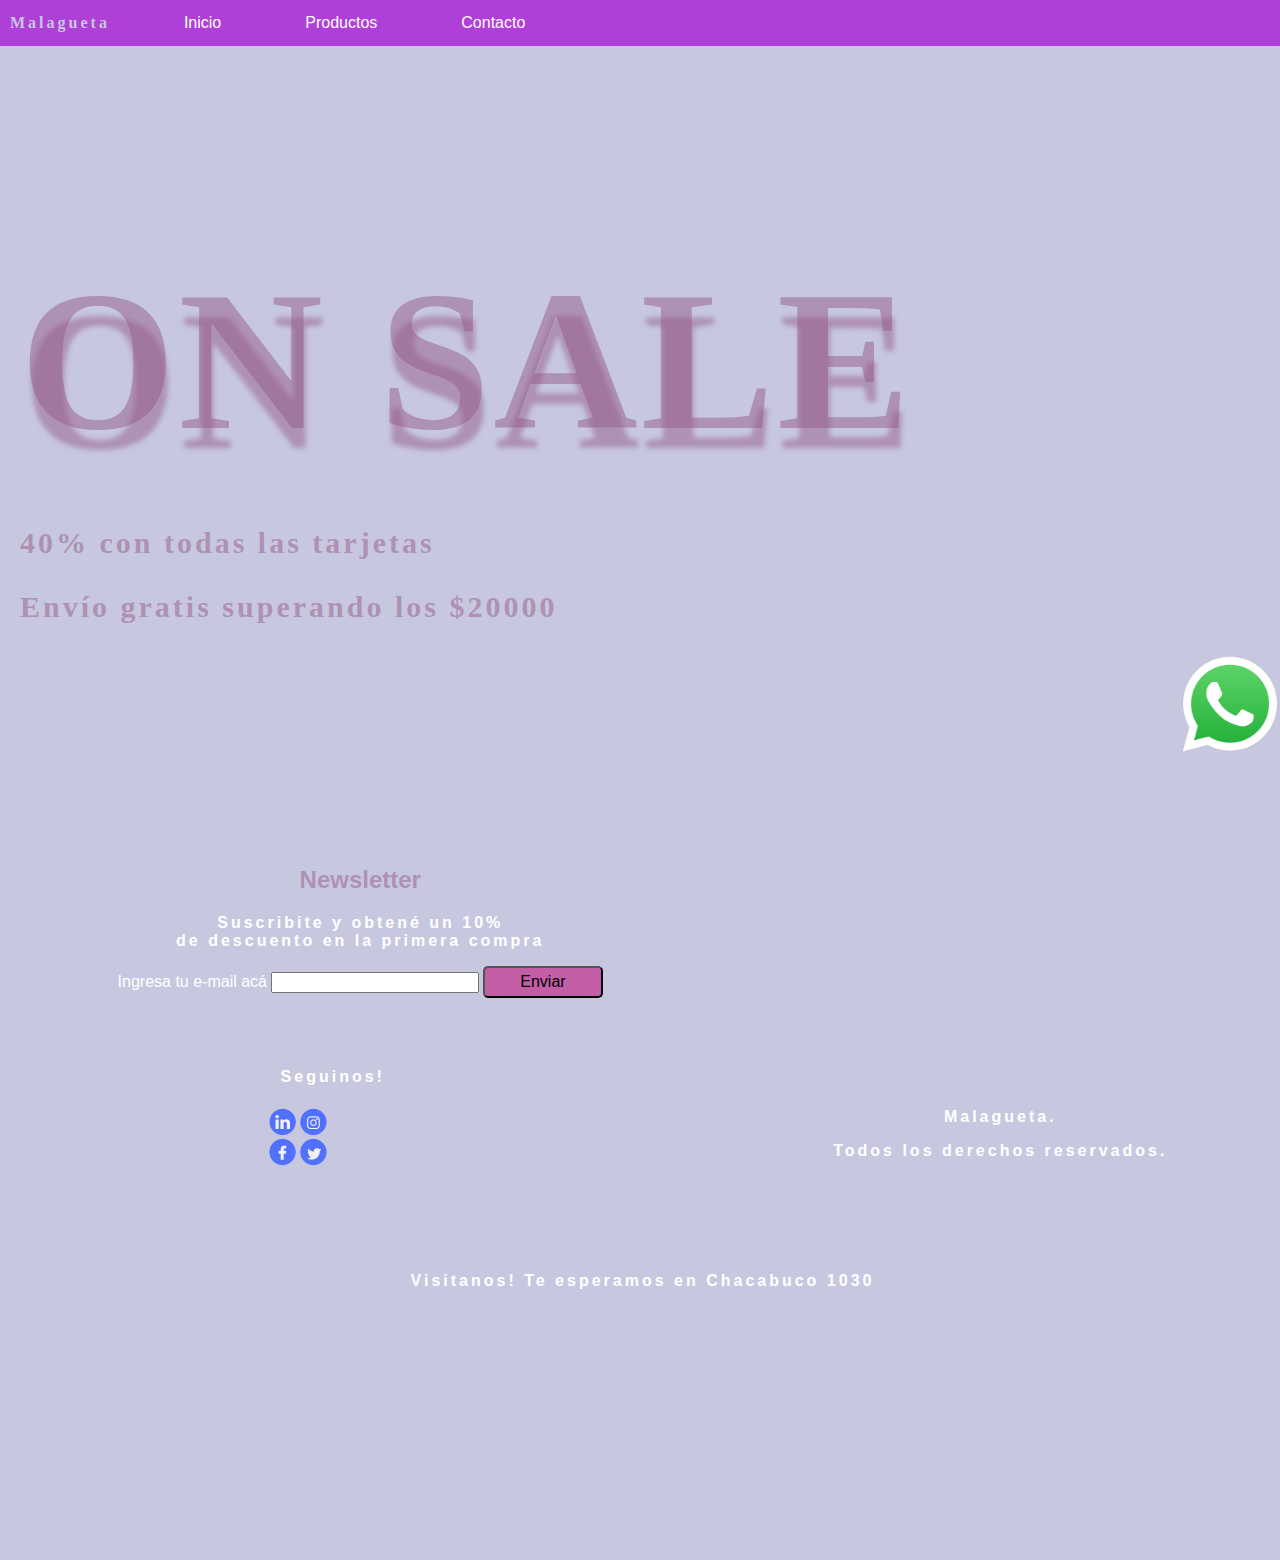
<file: index.html>
<!DOCTYPE html>
<html>
    <head>
        <title>Malagueta</title>
        <link rel="stylesheet" href="main_paginaLau.css" type="text/css" />
    </head>
    <body>
        <ul>
            <li class="icono">Malagueta</li>
            <li><a href="index.html">Inicio</a></li>
            <li><div class="dropdown">
                    <button class="dropdown_btn">Productos</button>
                    <div class="dropdown_content">
                        <a href="./vestidos.html">Vestidos</a>
                        <a href="./blusas.html">Blusas y remeras</a>
                        <a href="./pantalones.html">Pantalones y shorts</a>
                    </div>
                </div>    
            </li>
            <li><a href="./contacto.html">Contacto</a></li>
        </ul>
        <div class="fondo">
            <div class="onsaleanimado"><p id="onsale">ON SALE</p></div>
            <p>40% con todas las tarjetas</p>
            <p>Envío gratis superando los $20000</p>
            <a href="https://api.whatsapp.com/send?phone=5493513031834" target="_blank">
                <img id="whatsapp" src="./img/whatsapp.png">
            </a>
        </div>
        <footer>
            <div>
                <form id="formDesc">
                    <h2>Newsletter</h2>
                    <p>Suscribite y obtené un 10% <br>de descuento en la primera compra</p>
                    <label for="correo">Ingresa tu e-mail acá</label>
                    <input type="email" id="inputMail">
                    <input type="submit" value="Enviar" id="botonEnviar">
                    <p id="mjeSuscripcion"></p>
                    <p class="seguinos">Seguinos!</p>
                    <img id="redes" src="./img/redes.png" >
                </form>
            </div>
            <div>
                <p>
                    Malagueta.
                </p>
                <p>
                    Todos los derechos reservados.
                </p>
            </div>
            <div>
                <p>Visitanos! Te esperamos en Chacabuco 1030</p>
                <iframe src="https://www.google.com/maps/embed?pb=!1m18!1m12!1m3!1d3404.4452882611586!2d-64.18799742378746!3d-31.429405996881936!2m3!1f0!2f0!3f0!3m2!1i1024!2i768!4f13.1!3m3!1m2!1s0x9432a28dc447a5c5%3A0x475a6dd4062833eb!2sChacabuco%201030%2C%20X5000IIK%20C%C3%B3rdoba!5e0!3m2!1ses-419!2sar!4v1690224318244!5m2!1ses-419!2sar" width="300" height="250" style="border:0;" allowfullscreen="" loading="lazy" referrerpolicy="no-referrer-when-downgrade"></iframe>
        </footer>
        <script src="carritoMalagueta.js"></script>

    </body>
</html>
</file>
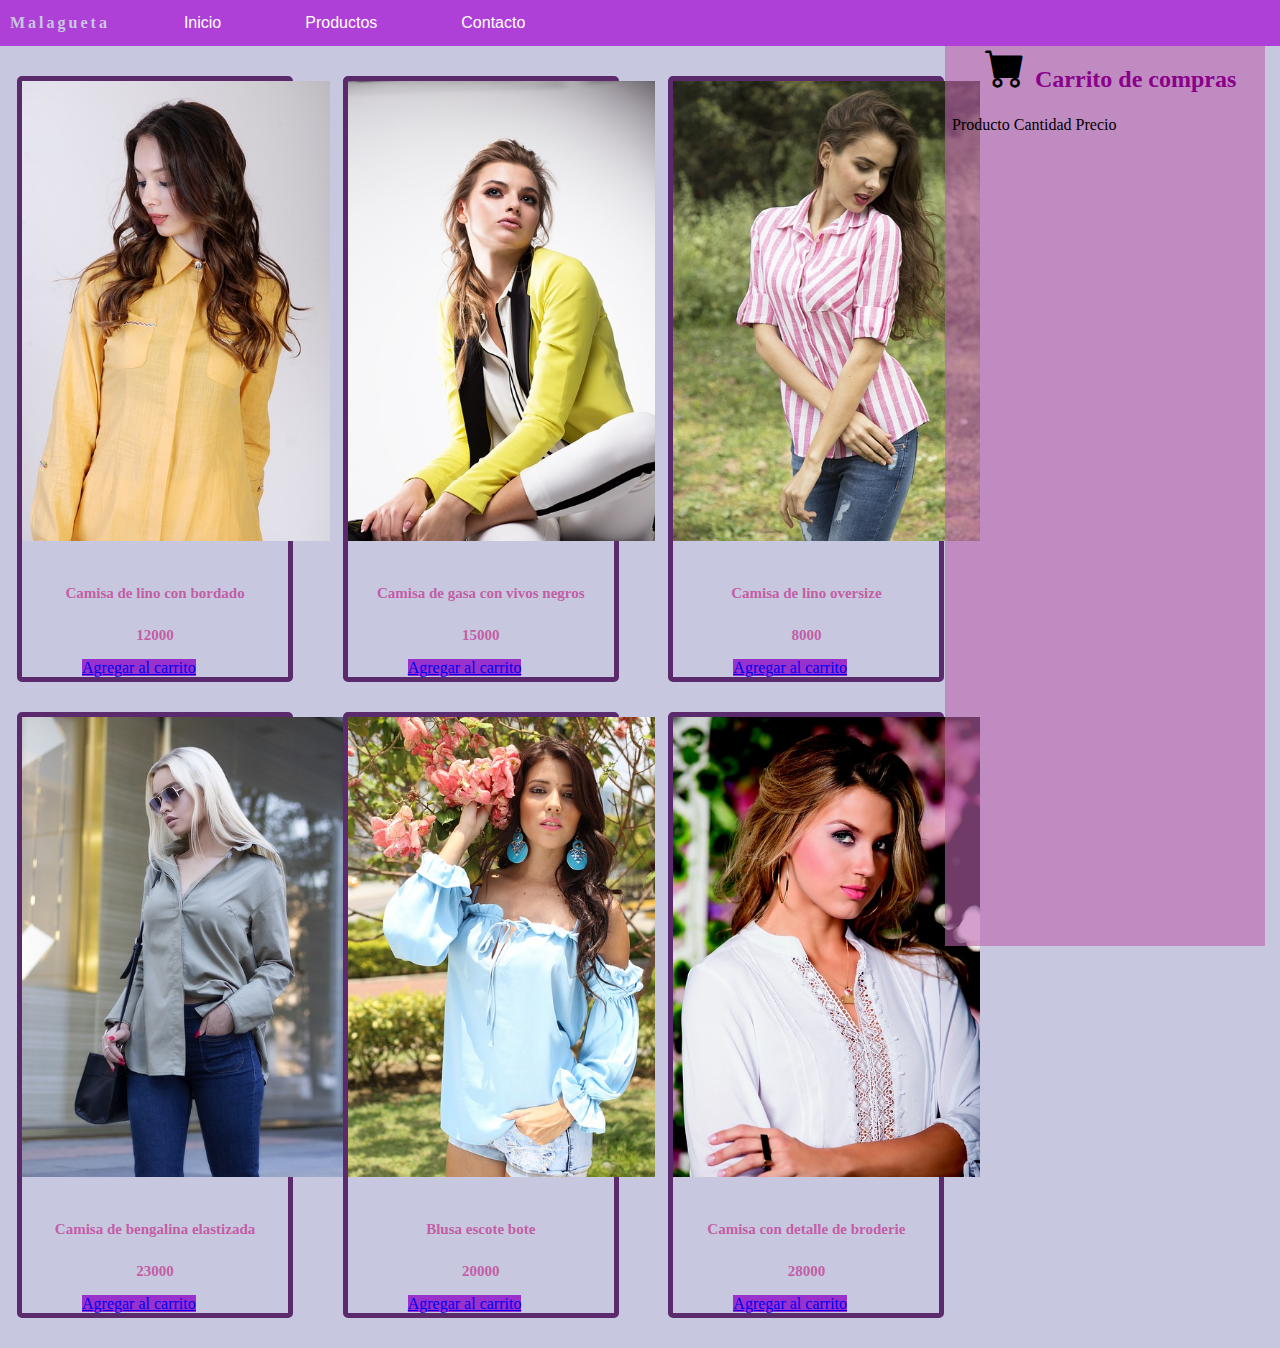
<file: blusas.html>
<!DOCTYPE html>
<html>
   <head>
      <title>css</title>
      <link href="https://cdn.jsdelivr.net/npm/bootstrap@5.1.3/dist/css/bootstrap.min.css" rel="stylesheet" integrity="sha384-1BmE4kWBq78iYhFldvKuhfTAU6auU8tT94WrHftjDbrCEXSU1oBoqyl2QvZ6jIW3" crossorigin="anonymous">
      <link rel="stylesheet" href="main_blusas.css" type="text/css" />
   </head>
   <body>
      <header>
            <div class="header">
               <ul>
                  <li class="icono">Malagueta</li>
                  <li><a href="index.html">Inicio</a></li>
                  <li><div class="dropdown">
                           <button class="dropdown_btn">Productos</button>
                           <div class="dropdown_content">
                              <a href="./vestidos.html">Vestidos</a>
                              <a href="./blusas.html">Blusas y remeras</a>
                              <a href="./pantalones.html">Pantalones y shorts</a>
                           </div>
                     </div>    
                  </li>
                  <li><a href="./contacto.html">Contacto</a></li>
               </ul>
            </div> 
      </header>
      
      <div class="flex">
         <div class="listaProductos">
            <div class="card">
               <img src="./img/camisa1.jpg" alt="camisaAmarilla">
               <h5>Camisa de lino con bordado</h5>
               <p>12000</p>
               <a href="#" class="btn btn-primary botonCompra">Agregar al carrito</a>
               
            </div>
            <div class="card">
               <img src="./img/camisa2.jpg" alt="camisaBlanca">
               <h5>Camisa de gasa con vivos negros</h5>
               <p>15000</p>
               <a href="#" class="btn btn-primary botonCompra">Agregar al carrito</a>
            </div>
            <div class="card">
               <img src="./img/camisa3.jpg" alt="camisaRayada">
               <h5>Camisa de lino oversize</h5>
               <p>8000</p>
               <a href="#" class="btn btn-primary botonCompra">Agregar al carrito</a>
            </div>
            <div class="card">
               <img src="./img/camisa4.jpg" alt="camisaVerde">
               <h5>Camisa de bengalina elastizada</h5>
               <p>23000</p>
               <a href="#" class="btn btn-primary botonCompra">Agregar al carrito</a>
            </div>
            <div class="card">
               <img src="./img/camisa5.jpg"alt="camisaCeleste" >
               <h5>Blusa escote bote</h5>
               <p>20000</p>
               <a href="#" class="btn btn-primary botonCompra">Agregar al carrito</a>
            </div>
            <div class="card">
               <img src="./img/camisa6.jpg" alt="camisaBlanca">
               <h5>Camisa con detalle de broderie</h5>
               <p>28000</p>
               <a href="#" class="btn btn-primary botonCompra">Agregar al carrito</a>
            </div>
         </div>
         <div id="carrito">
               <div class="flexCarrito">
                  <i class="bi bi-cart-fill" id="mostrar_carrito"></i>
                  <h2>Carrito de compras</h2>
               </div>
               <table class="table table-dark">
               <thead>
                  <tr>
                     <td></td>       
                     <td>Producto</td>
                     <td>Cantidad</td>
                     <td>Precio</td>
                     <td></td>             
                  </tr>
               </thead>
               <tbody id="tbody">
               </tbody>
               </table>
         </div>
      </div> 
      <script src="carritoMalagueta.js"></script>

      <script src="https://cdn.jsdelivr.net/npm/bootstrap@5.1.3/dist/js/bootstrap.bundle.min.js" integrity="sha384-ka7Sk0Gln4gmtz2MlQnikT1wXgYsOg+OMhuP+IlRH9sENBO0LRn5q+8nbTov4+1p" crossorigin="anonymous"></script>
   </body>
</html>
</file>
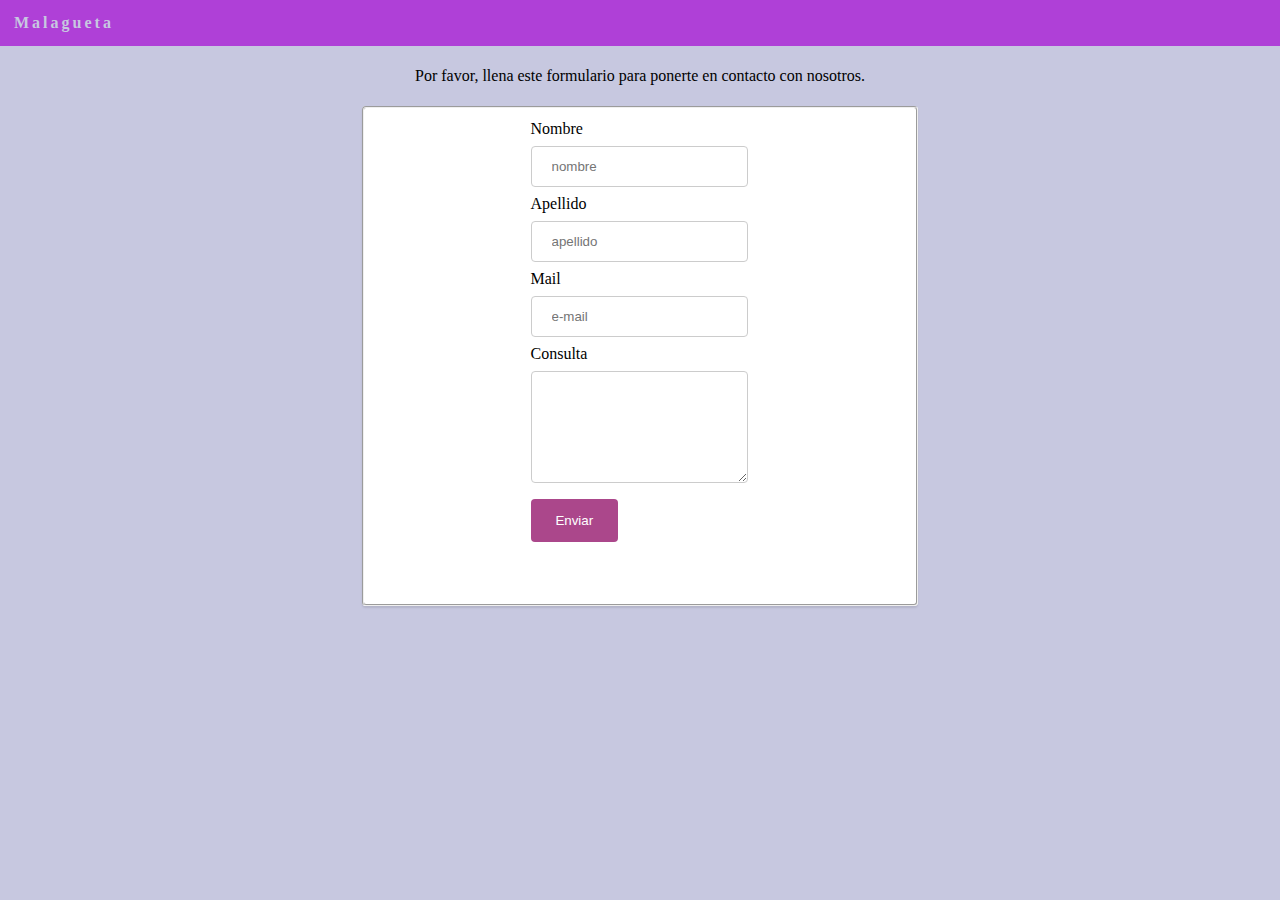
<file: contacto.html>
<!DOCTYPE html>
<html>
    <head>
        <title>Contacto Malagueta</title>
        <link rel="stylesheet" href="main_contacto.css" type="text/css" />
    </head>
    <body>
    <div>Malagueta</div>
    <p>Por favor, llena este formulario para ponerte en contacto con nosotros.</p>
    <fieldset>
        <form id="formContacto">
            <label>Nombre</label>
            <input type="text" id="nombre" name="nombre" placeholder="nombre">
            <label>Apellido</label>
            <input type="text" id="apellido" name="apellido" placeholder="apellido">
            <label>Mail</label>
            <input type="email" id="email" name="email" placeholder="e-mail" >
            <label>Consulta</label>
            <textarea id="textarea"></textarea>
            <input type="submit" value="Enviar" id="btnEnviar">
            <p id="gracias"></p>
        </form>
    </fieldset>
    <script src="carritoMalagueta.js"></script>

    </body>
</html>
</file>
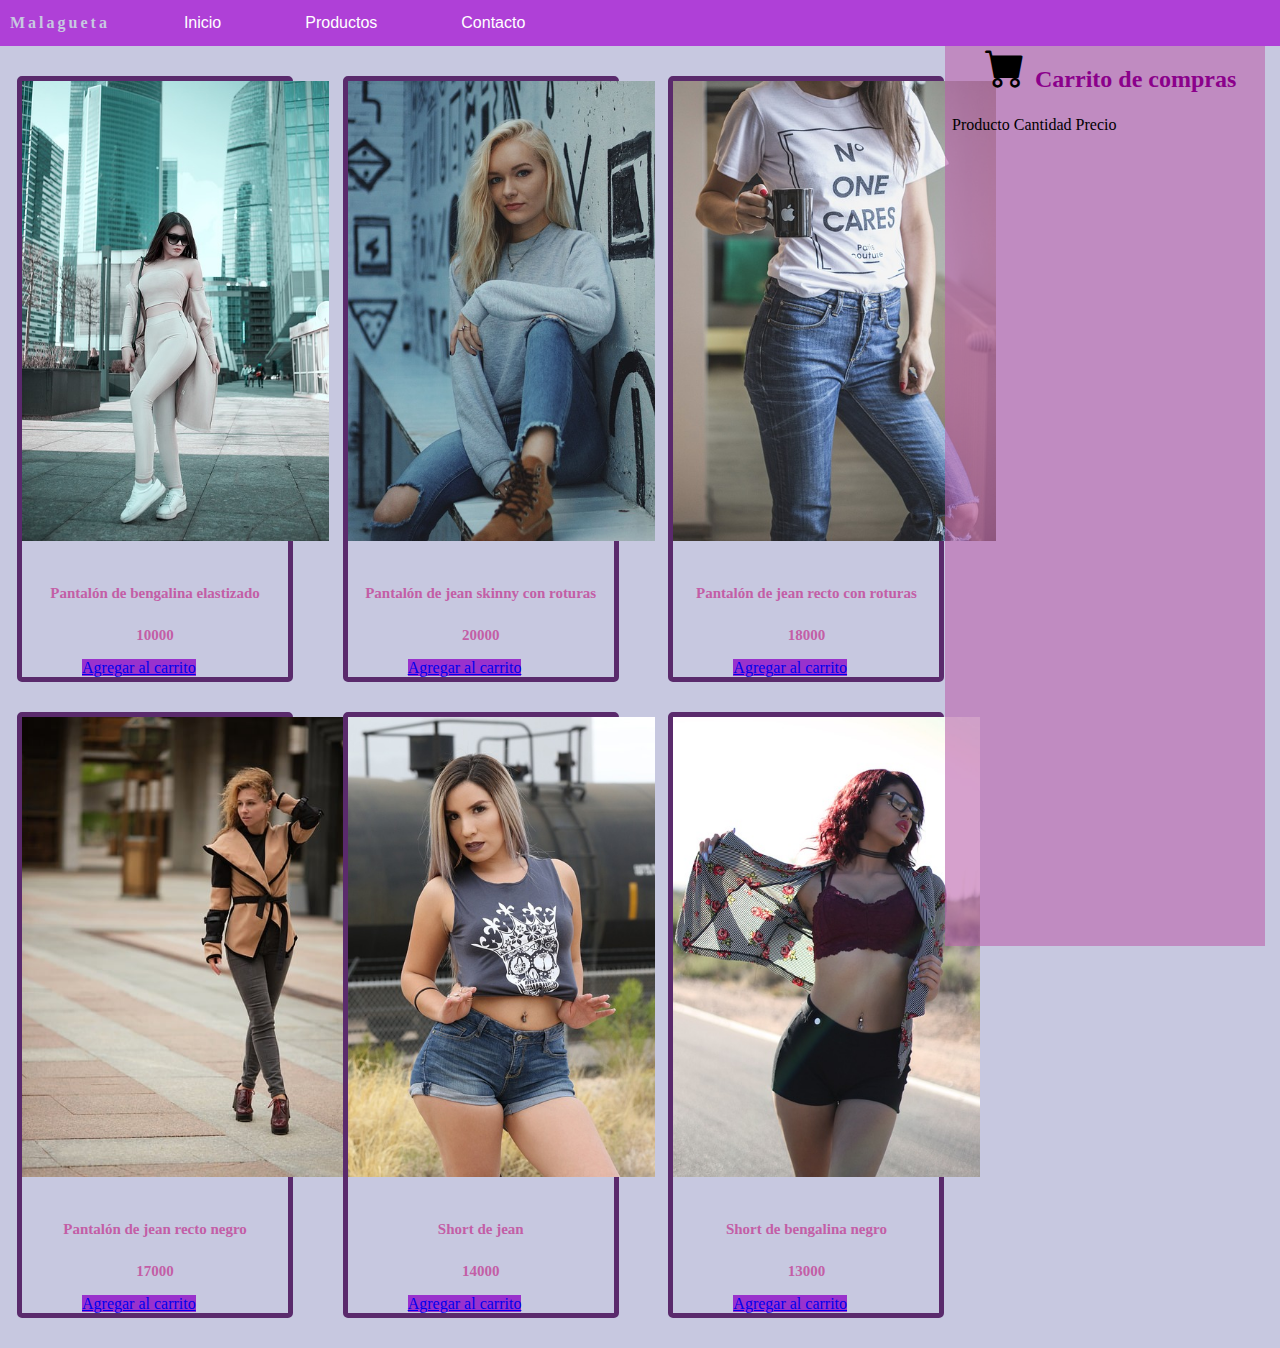
<file: pantalones.html>
<!DOCTYPE html>
<html>
    <head>
        <title>css</title>
        <link href="https://cdn.jsdelivr.net/npm/bootstrap@5.1.3/dist/css/bootstrap.min.css" rel="stylesheet" integrity="sha384-1BmE4kWBq78iYhFldvKuhfTAU6auU8tT94WrHftjDbrCEXSU1oBoqyl2QvZ6jIW3" crossorigin="anonymous">
        <link rel="stylesheet" href="main_pantalones.css" type="text/css" />
    </head>
    <body>
        <header>
            <div class="header">
                <ul>
                    <li class="icono">Malagueta</li>
                    <li><a href="index.html">Inicio</a></li>
                    <li><div class="dropdown">
                            <button class="dropdown_btn">Productos</button>
                            <div class="dropdown_content">
                                <a href="./vestidos.html">Vestidos</a>
                                <a href="./blusas.html">Blusas y remeras</a>
                                <a href="./pantalones.html">Pantalones y shorts</a>
                            </div>
                        </div>    
                    </li>
                    <li><a href="./contacto.html">Contacto</a></li>
                </ul>
            </div> 
        </header>
        <div class="flex">
            <div class="listaProductos">
                <div class="card">
                    <img src="./img/pantalon1.jpg"alt="calzaBeige">
                    <h5>Pantalón de bengalina elastizado</h5>
                    <p>10000</p>
                    <a href="#" class="btn btn-primary botonCompra">Agregar al carrito</a>
                </div>
                <div class="card">
                    <img src="./img/pantalon2.jpg"alt="jeanRoto">
                    <h5>Pantalón de jean skinny con roturas</h5>
                    <p>20000</p>
                    <a href="#" class="btn btn-primary botonCompra">Agregar al carrito</a>
                </div>
                <div class="card">
                    <img src="./img/pantalon3.jpg"alt="jeanMom">
                    <h5>Pantalón de jean recto con roturas</h5>
                    <p>18000</p>
                    <a href="#" class="btn btn-primary botonCompra">Agregar al carrito</a>
                </div>
                <div class="card">
                    <img src="./img/pantalon4.jpg"alt="jeanNegro">
                    <h5>Pantalón de jean recto negro</h5>
                    <p>17000</p>
                    <a href="#" class="btn btn-primary botonCompra">Agregar al carrito</a>  
                </div>
                <div class="card">
                    <img src="./img/pantalon5.jpg"alt="shortJean">
                    <h5>Short de jean</h5>
                    <p>14000</p>
                    <a href="#" class="btn btn-primary botonCompra">Agregar al carrito</a>  
                </div>
                <div class="card">
                    <img src="./img/pantalon6.jpg"alt="shortNegro">
                    <h5>Short de bengalina negro</h5>
                    <p>13000</p>
                    <a href="#" class="btn btn-primary botonCompra">Agregar al carrito</a>  
                </div>
            </div>
            <div id="carrito">
                <div class="flexCarrito">
                    <i class="bi bi-cart-fill" id="mostrar_carrito"></i>
                    <h2>Carrito de compras</h2>
                </div>
                <table class="table table-dark">
                <thead>
                    <tr>
                        <td></td>       
                        <td>Producto</td>
                        <td>Cantidad</td>
                        <td>Precio</td>
                        <td></td>             
                    </tr>
                </thead>
                <tbody id="tbody">
                </tbody>
                </table>
            </div>
        </div>
        <script src="carritoMalagueta.js"></script>

        <script src="https://cdn.jsdelivr.net/npm/bootstrap@5.1.3/dist/js/bootstrap.bundle.min.js" integrity="sha384-ka7Sk0Gln4gmtz2MlQnikT1wXgYsOg+OMhuP+IlRH9sENBO0LRn5q+8nbTov4+1p" crossorigin="anonymous"></script>
    </body>
</html>
</file>
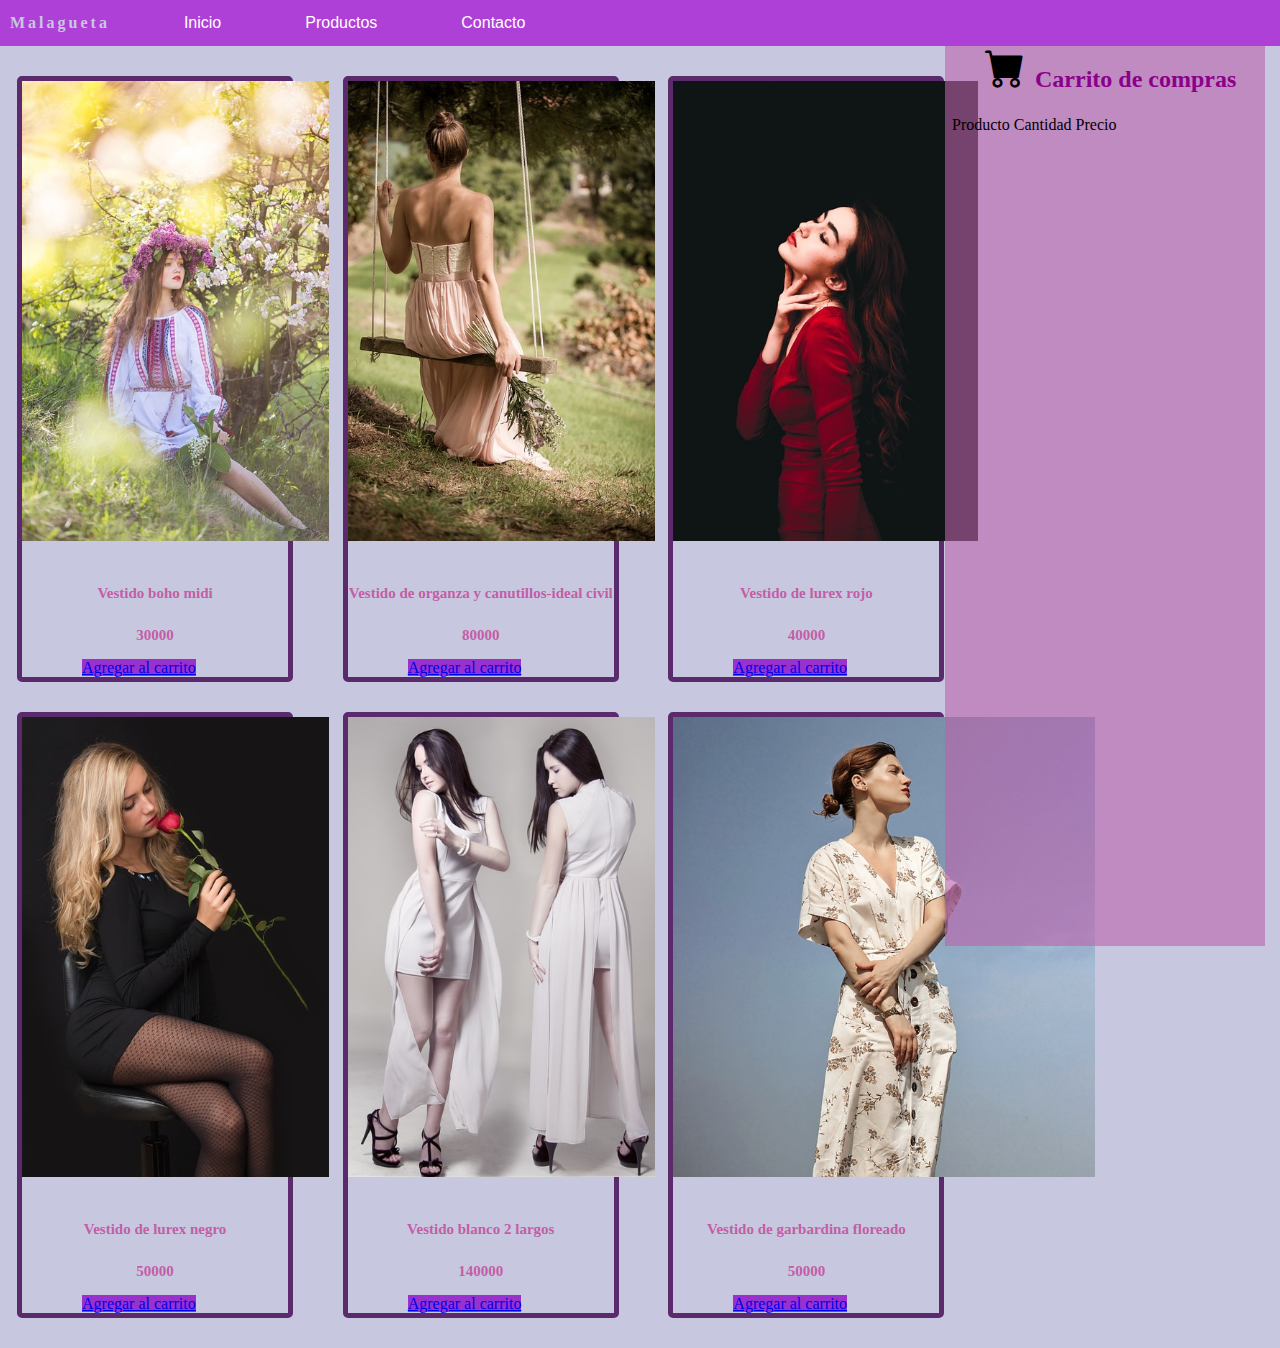
<file: vestidos.html>
<!DOCTYPE html>
<html>
  <head>
    <title>Vestidos Malagueta</title>
    <link href="https://cdn.jsdelivr.net/npm/bootstrap@5.1.3/dist/css/bootstrap.min.css" rel="stylesheet" integrity="sha384-1BmE4kWBq78iYhFldvKuhfTAU6auU8tT94WrHftjDbrCEXSU1oBoqyl2QvZ6jIW3" crossorigin="anonymous">
    <link rel="stylesheet" href="main_vestidos.css" type="text/css" />
  </head>
  <body>
    <header>
      <div class="header">
        <ul>
          <li class="icono">Malagueta</li>
          <li><a href="index.html">Inicio</a></li>
          <li><div class="dropdown">
                  <button class="dropdown_btn">Productos</button>
                  <div class="dropdown_content">
                      <a href="./vestidos.html">Vestidos</a>
                      <a href="./blusas.html">Blusas y remeras</a>
                      <a href="./pantalones.html">Pantalones y shorts</a>
                  </div>
              </div>    
          </li>
          <li><a href="./contacto.html">Contacto</a></li>
        </ul>
      </div> 
    </header>
    <div class="flex">
      <div class="listaProductos">
        <div class="card">
          <img src="./img/vestido1.jpg"alt="vestidoBoho">
          <h5>Vestido boho midi</h5>
          <p>30000</p>
          <a href="#" class="btn btn-primary botonCompra">Agregar al carrito</a>
        </div>
        <div class="card">
          <img src="./img/vestido2.jpg" alt="vestidoCivil">
          <h5>Vestido de organza y canutillos-ideal civil</h5>
          <p>80000</p>
          <a href="#" class="btn btn-primary botonCompra">Agregar al carrito</a>
        </div>
        <div class="card">
          <img src="./img/vestido3.jpg" alt="vestidoRojo">
          <h5>Vestido de lurex rojo</h5>
          <p>40000</p>
          <a href="#" class="btn btn-primary botonCompra">Agregar al carrito</a>
        </div>
        <div class="card">
          <img src="./img/vestido4.jpg"alt="vestidoNegro">
          <h5>Vestido de lurex negro</h5>
          <p>50000</p>
          <a href="#" class="btn btn-primary botonCompra">Agregar al carrito</a>
        </div>
        <div class="card">
          <img src="./img/vestido5.jpg" alt="vestidoBlanco">
          <h5>Vestido blanco 2 largos</h5>
          <p>140000</p>
          <a href="#" class="btn btn-primary botonCompra">Agregar al carrito</a>
        </div>
        <div class="card">
          <img src="./img/vestido6.jpg" alt="vestidoFloreado">
          <h5>Vestido de garbardina floreado</h5>
          <p>50000</p>
          <a href="#" class="btn btn-primary botonCompra">Agregar al carrito</a>
        </div>
      </div>
      <div id="carrito">
        <div class="flexCarrito">
          <i class="bi bi-cart-fill" id="mostrar_carrito"></i>
          <h2>Carrito de compras</h2>
        </div>
        <table class="table table-dark">
        <thead>
          <tr>
            <td></td>       
            <td>Producto</td>
            <td>Cantidad</td>
            <td>Precio</td>
            <td></td>             
          </tr>
        </thead>
        <tbody id="tbody">
        </tbody>
        </table>
      </div>
    </div>
    <script src="carritoMalagueta.js"></script>

    <script src="https://cdn.jsdelivr.net/npm/bootstrap@5.1.3/dist/js/bootstrap.bundle.min.js" integrity="sha384-ka7Sk0Gln4gmtz2MlQnikT1wXgYsOg+OMhuP+IlRH9sENBO0LRn5q+8nbTov4+1p" crossorigin="anonymous"></script>
  </body>
</html>
</file>
<file: main_paginaLau.css>
body{
    background-color: rgb(199, 200, 224);
    margin: 0;
}

ul{
    list-style-type: none;
    margin: 0;
    padding: 0;
    position: relative;
    top:0;
    left:0;
    width: 100%;
    background-color: rgb(175, 64, 215);
}

li{
    display: inline;
}
    
li a {
    color: white;
    text-align: center;
    padding: 14px 40px;
    font-size: 16px;
    font-family: 'Lucida Sans', 'Lucida Sans Regular', 'Lucida Grande', 'Lucida Sans Unicode', Geneva, Verdana, sans-serif;
    text-decoration: none;
}

li a:hover{
    background-color: rgba(0,0,0,0.3);
}

.icono{
    text-align: left;
    color:rgb(199, 200, 224);
    padding-left: 10px;
    padding-right: 30px;
    letter-spacing: 3px;
    font-weight: bold;
}
.dropdown_btn{
    background-color: rgb(175, 64, 215);
    color: white;
    text-align: center;
    padding: 14px 40px;
    font-size: 16px;
    font-family: 'Lucida Sans', 'Lucida Sans Regular', 'Lucida Grande', 'Lucida Sans Unicode', Geneva, Verdana, sans-serif;
    border: none;
    cursor: pointer;
}

.dropdown_btn:hover{
    background-color: rgba(0,0,0,0.3);
}


.dropdown{
    position: relative;
    display: inline-block;
    margin-left: 0;
    margin-right: 0;
}

.dropdown_content{
    display: none;
    position: absolute;
    background-color: #c35ea6;
    min-width: 160px;
    box-shadow: 0px 4px 8px rgba(0,0,0,0.2);
}

.dropdown_content a{
    color: white;
    padding: 12px 16px;
    text-decoration: none;
    display: block;
}

.dropdown_content a:hover{
    background-color: rgba(0,0,0,0.3);
}

.dropdown:hover .dropdown_content{
    display: block;
}

p{
    color:rgb(198, 198, 199);
    font-size: 30px;
    letter-spacing: 3px;
    font-weight: bold;
}

#onsale{
    font-size: 200px;
    text-shadow: 2px 20px 5px;
    animation-duration: 3s;
    animation-name: slidein;
    animation-iteration-count: infinite;
}

@keyframes slidein {
    from {
        margin-left: 100%;
        width: 300%
    }

    to {
        margin-left: 0%;
        width: 100%;
    }
}

.onsaleanimado{
    overflow: hidden;
    height: 450px;
}

.fondo{
    margin-top: 0;
    height: 800px;
    background: rgb(199, 200, 224) url('https://cdn.pixabay.com/photo/2017/11/21/21/58/girl-2969351_1280.jpg') no-repeat top scroll;
    background-size: cover;
}

.fondo p {
    color: rgba(149, 91, 135, .5);
    margin-left: 20px;
}

#whatsapp {
    position: sticky;
    left: 1250px;
    top: 600px;
    width: 100px;
}

footer input {
    width: 200px;
}

footer h2 {
    margin-left: 5px;
    text-align: center;
    color: rgba(149, 91, 135, .5);
    font-family: 'Lucida Sans', 'Lucida Sans Regular', 'Lucida Grande', 'Lucida Sans Unicode', Geneva, Verdana, sans-serif;
}

footer form p, footer form label, footer div p {
    margin-left: 5px;
    font-size: 16px;
    text-align: center;
    color:white;
    font-family: 'Lucida Sans', 'Lucida Sans Regular', 'Lucida Grande', 'Lucida Sans Unicode', Geneva, Verdana, sans-serif;
}

footer{
    display: flex;
    flex-flow: row wrap;
    justify-content: space-around;
    align-items:end;
    height: 400px;
}
.seguinos{
    margin-top: 70px;
    margin-left: -50px;
}
#mjeSuscripcion{
    margin-left: 5px;
    font-size: 16px;
    text-align: center;
    color:rgb(142, 41, 86);
    font-family: 'Lucida Sans', 'Lucida Sans Regular', 'Lucida Grande', 'Lucida Sans Unicode', Geneva, Verdana, sans-serif;
}
#botonEnviar{
    width: 120px;
    padding: 5px;
    border-radius: 5px;
    background-color: #c35ea6;
    font-size: 16px;
    font-family: 'Lucida Sans', 'Lucida Sans Regular', 'Lucida Grande', 'Lucida Sans Unicode', Geneva, Verdana, sans-serif;
}
footer div {
    margin-bottom: 80px;
}
#redes {
    margin-left: 150px;
}
</file>
<file: main_contacto.css>
body{
    background-color: rgb(199, 200, 224);
    margin: 0;
}

div{
    width: 100%;
    background-color: rgb(175, 64, 215);
    padding: 14px;
    text-align: left;
    color:rgb(199, 200, 224);
    font-weight: bold;
    letter-spacing: 3px;
}

p{
    text-align: center;
    padding-bottom: 5px;
    padding-top: 5px;
}

fieldset{
    background-color: white;
    width: 40%;
    padding: 12px 20px;
    border-radius: 4px;
    box-shadow: 0px 2px 2px rgba(0,0,0,0.1);
    margin:auto;
    display: flex;
    flex-direction: column;
    justify-content: center;
    align-items: center;

}

input[type=text] {
    width: 80%;
    padding: 12px 20px;
    margin: 8px 0px;
    display: block;
    border: 1px solid #ccc;
    border-radius: 4px;
}

input[type=email] {
    width: 80%;
    padding: 12px 20px;
    margin: 8px 0;
    display: block;
    border: 1px solid #ccc;
    border-radius: 4px;
}

textarea{
    width: 80%;
    padding: 40px 20px;
    margin: 8px 0;
    display: block;
    border: 1px solid #ccc;
    border-radius: 4px;
}

#btnEnviar{
    width: 40%;
    background-color: #ab478b;
    color: white;
    padding: 14px 20px;
    margin: 8px 0;
    border: none;
    border-radius: 4px;
    cursor: pointer;
}
</file>
<file: main_blusas.css>
@import url("https://cdn.jsdelivr.net/npm/bootstrap-icons@1.10.3/font/bootstrap-icons.css");

body{
    background-color: rgb(199, 200, 224);
    margin: 0;
}

.header{
    background-color: blueviolet;
    width: 100%;
    margin:0
}

ul{
    list-style-type: none;
    margin: 0;
    padding: 0;
    position: relative;
    top:0;
    left:0;
    width: 100%;
    background-color: rgb(175, 64, 215);
}

li{
    display: inline;
}
    
li a {
    color: white;
    text-align: center;
    padding: 14px 40px;
    font-size: 16px;
    font-family: 'Lucida Sans', 'Lucida Sans Regular', 'Lucida Grande', 'Lucida Sans Unicode', Geneva, Verdana, sans-serif;
    text-decoration: none;
}

li a:hover{
    background-color: rgba(0,0,0,0.3);
}

.icono{
    text-align: left;
    color:rgb(199, 200, 224);
    padding-left: 10px;
    padding-right: 30px;
    letter-spacing: 3px;
    font-weight: bold;
}
.dropdown_btn{
    background-color: rgb(175, 64, 215);
    color: white;
    text-align: center;
    padding: 14px 40px;
    font-size: 16px;
    font-family: 'Lucida Sans', 'Lucida Sans Regular', 'Lucida Grande', 'Lucida Sans Unicode', Geneva, Verdana, sans-serif;
    border: none;
    cursor: pointer;
}

.dropdown_btn:hover{
    background-color: rgba(0,0,0,0.3);
}


.dropdown{
    position: relative;
    display: inline-block;
    margin-left: 0;
    margin-right: 0;
}

.dropdown_content{
    display: none;
    z-index: 999;
    position: absolute;
    background-color: #c35ea6;
    min-width: 160px;
    box-shadow: 0px 4px 8px rgba(0,0,0,0.2);
}

.dropdown_content a{
    color: white;
    padding: 12px 16px;
    text-decoration: none;
    display: block;
}

.dropdown_content a:hover{
    background-color: rgba(0,0,0,0.3);
}

.dropdown:hover .dropdown_content{
    display: block;
}

img{
    margin-bottom: 15px;
    height: 460px;
}

.card {
    border: 5px solid rgb(90, 42, 108);
    border-radius: 5px;
    width:90%;
}

h5, p{
    text-align: center;
    color:#c35ea6;
    font-weight: 600;
    font-size: 15px;
}


.flex{
    display: flex;
    justify-content: space-around;
    align-content: space-around;
}

#carrito{
    width: 25%;
    background-color: rgba(187, 99, 171, 0.6); 
    height: 100vh;
    
}

.flexCarrito {
    display: flex;
}

.botonCompra{
    width: 60%;
    background-color: darkorchid;
    margin-left: 60px;
    margin-bottom: 10px;
}

h2{
    margin-left: 10px;
    color:darkmagenta;
}

.bi-cart-fill{
    font-size:40px;
    padding-left:40px;
}

.listaProductos {
    margin: 30px 2px;
    display: grid;
    grid-template-columns: 33% 33% 33%;
    grid-gap: 30px;
    width: 70%;
}

tbody tr td img{
    width: 97%;
    height: 97%;
}
</file>
<file: main_pantalones.css>
@import url("https://cdn.jsdelivr.net/npm/bootstrap-icons@1.10.3/font/bootstrap-icons.css");


body{
    background-color: rgb(199, 200, 224);
    margin: 0;
}

.header{
    background-color: blueviolet;
    width: 100%;
    margin:0
}
ul{
    list-style-type: none;
    margin: 0;
    padding: 0;
    position: relative;
    top:0;
    left:0;
    width: 100%;
    background-color: rgb(175, 64, 215);
}

li{
    display: inline;
}
    
li a {
    color: white;
    text-align: center;
    padding: 14px 40px;
    font-size: 16px;
    font-family: 'Lucida Sans', 'Lucida Sans Regular', 'Lucida Grande', 'Lucida Sans Unicode', Geneva, Verdana, sans-serif;
    text-decoration: none;
}

li a:hover{
    background-color: rgba(0,0,0,0.3);
}

.icono{
    text-align: left;
    color:rgb(199, 200, 224);
    padding-left: 10px;
    padding-right: 30px;
    letter-spacing: 3px;
    font-weight: bold;
}
.dropdown_btn{
    background-color: rgb(175, 64, 215);
    color: white;
    text-align: center;
    padding: 14px 40px;
    font-size: 16px;
    font-family: 'Lucida Sans', 'Lucida Sans Regular', 'Lucida Grande', 'Lucida Sans Unicode', Geneva, Verdana, sans-serif;
    border: none;
    cursor: pointer;
}

.dropdown_btn:hover{
    background-color: rgba(0,0,0,0.3);
}


.dropdown{
    position: relative;
    display: inline-block;
    margin-left: 0;
    margin-right: 0;
}

.dropdown_content{
    display: none;
    z-index: 999;
    position: absolute;
    background-color: #c35ea6;
    min-width: 160px;
    box-shadow: 0px 4px 8px rgba(0,0,0,0.2);
}

.dropdown_content a{
    color: white;
    padding: 12px 16px;
    text-decoration: none;
    display: block;
}

.dropdown_content a:hover{
    background-color: rgba(0,0,0,0.3);
}

.dropdown:hover .dropdown_content{
    display: block;
}

img{
    margin-bottom: 15px;
    height: 460px;
}

.card {
    border: 5px solid rgb(90, 42, 108);
    border-radius: 5px;
    width:90%;
}

h5, p{
    text-align: center;
    color:#c35ea6;
    font-weight: 600;
    font-size: 15px;
}


.flex{
    display: flex;
    justify-content: space-around;
    align-content: space-around;
}

#carrito{
    width: 25%;
    background-color: rgba(187, 99, 171, 0.6); 
    height: 100vh;
    
}

.flexCarrito {
    display: flex;
}

.botonCompra{
    width: 60%;
    background-color: darkorchid;
    margin-left: 60px;
    margin-bottom: 10px;
}

h2{
    margin-left: 10px;
    color:darkmagenta;
}

.bi-cart-fill{
    font-size:40px;
    padding-left:40px;
}

.listaProductos {
    margin: 30px 2px;
    display: grid;
    grid-template-columns: 33% 33% 33%;
    grid-gap: 30px;
    width: 70%;
}

tbody tr td img{
    width: 97%;
    height: 97%;
}
</file>
<file: main_vestidos.css>
@import url("https://cdn.jsdelivr.net/npm/bootstrap-icons@1.10.3/font/bootstrap-icons.css");

body{
    background-color: rgb(199, 200, 224);
    margin: 0;
}

.header{
    background-color: blueviolet;
    width: 100%;
    margin:0
}
ul{
    list-style-type: none;
    margin: 0;
    padding: 0;
    position: relative;
    top:0;
    left:0;
    width: 100%;
    background-color: rgb(175, 64, 215);
}

li{
    display: inline;
}
    
li a {
    color: white;
    text-align: center;
    padding: 14px 40px;
    font-size: 16px;
    font-family: 'Lucida Sans', 'Lucida Sans Regular', 'Lucida Grande', 'Lucida Sans Unicode', Geneva, Verdana, sans-serif;
    text-decoration: none;
}

li a:hover{
    background-color: rgba(0,0,0,0.3);
}

.icono{
    text-align: left;
    color:rgb(199, 200, 224);
    padding-left: 10px;
    padding-right: 30px;
    letter-spacing: 3px;
    font-weight: bold;
}
.dropdown_btn{
    background-color: rgb(175, 64, 215);
    color: white;
    text-align: center;
    padding: 14px 40px;
    font-size: 16px;
    font-family: 'Lucida Sans', 'Lucida Sans Regular', 'Lucida Grande', 'Lucida Sans Unicode', Geneva, Verdana, sans-serif;
    border: none;
    cursor: pointer;
}

.dropdown_btn:hover{
    background-color: rgba(0,0,0,0.3);
}

.dropdown{
    position: relative;
    display: inline-block;
    margin-left: 0;
    margin-right: 0;
}

.dropdown_content{
    display: none;
    z-index: 999;
    position: absolute;
    background-color: #c35ea6;
    min-width: 160px;
    box-shadow: 0px 4px 8px rgba(0,0,0,0.2);
}

.dropdown_content a{
    color: white;
    padding: 12px 16px;
    text-decoration: none;
    display: block;
}

.dropdown_content a:hover{
    background-color: rgba(0,0,0,0.3);
}

.dropdown:hover .dropdown_content{
    display: block;
}

img{
    margin-bottom: 15px;
    height: 460px;
}

.card {
    border: 5px solid rgb(90, 42, 108);
    border-radius: 5px;
    width:90%;
}

h5, p{
    text-align: center;
    color:#c35ea6;
    font-weight: 600;
    font-size: 15px;
}


.flex{
    display: flex;
    justify-content: space-around;
    align-content: space-around;
}

#carrito{
    width: 25%;
    background-color: rgba(187, 99, 171, 0.6); 
    height: 100vh;
    
}

.flexCarrito {
    display: flex;
}

.botonCompra{
    width: 60%;
    background-color: darkorchid;
    margin-left: 60px;
    margin-bottom: 10px;
}

h2{
    margin-left: 10px;
    color:darkmagenta;
}

.bi-cart-fill{
    font-size:40px;
    padding-left:40px;
}

.listaProductos {
    margin: 30px 2px;
    display: grid;
    grid-template-columns: 33% 33% 33%;
    grid-gap: 30px;
    width: 70%;
}

tbody tr td img{
    width: 97%;
    height: 97%;
}
</file>
